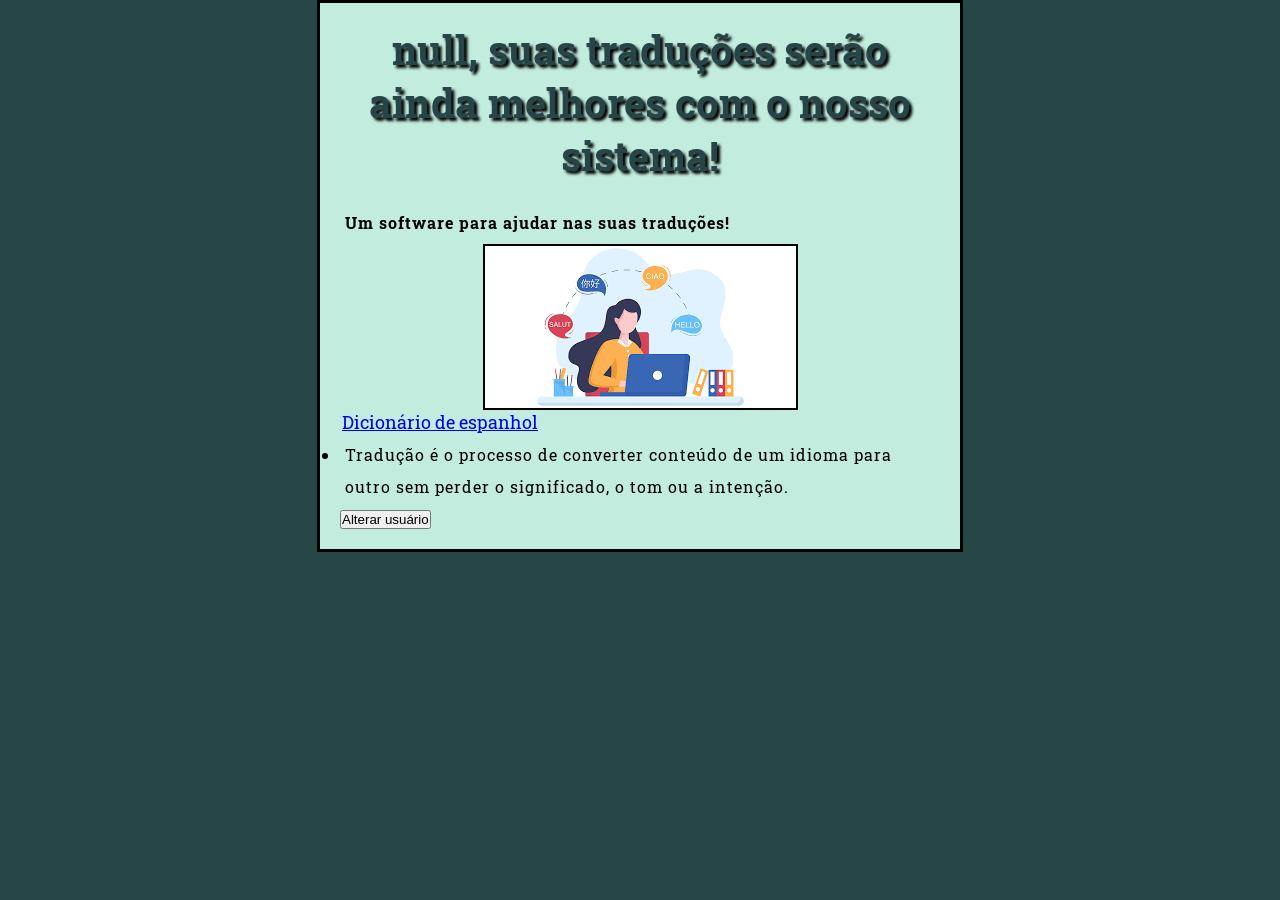
<file: index.html>
<!DOCTYPE html>
<html>
    <head>
        <meta charset="utf-8">
        <link rel="stylesheet" href="./styles/styles.css">
        <title>Mapeamento - Tradução</title>
    </head>

    <body>
        <!--Título da página-->
        <h1>Mapeamento e Tradução</h1>

        <!-- parágrafo da página -->
        <p class="parágrafo-html"> <strong>Um software para ajudar nas suas traduções! </p> </strong>

        <!-- Imagem que representa a tradução -->
        <img src="./images/traducao.png" alt="Imagem que representa tradução">

        <!-- Link utilizando âncora  -->
        <a href="https://www.rae.es/">Dicionário de espanhol</a>

        <!-- Lista não ordenada -->
        <ul>
            <li id = "item1">Tradução é o processo de converter conteúdo de um idioma para outro sem perder o significado, o tom ou a intenção.</li>
        </ul>

        <button>Alterar usuário</button>

    <script src="./scripts/scripts.js"></script>

    

    </body>
</html>
</file>
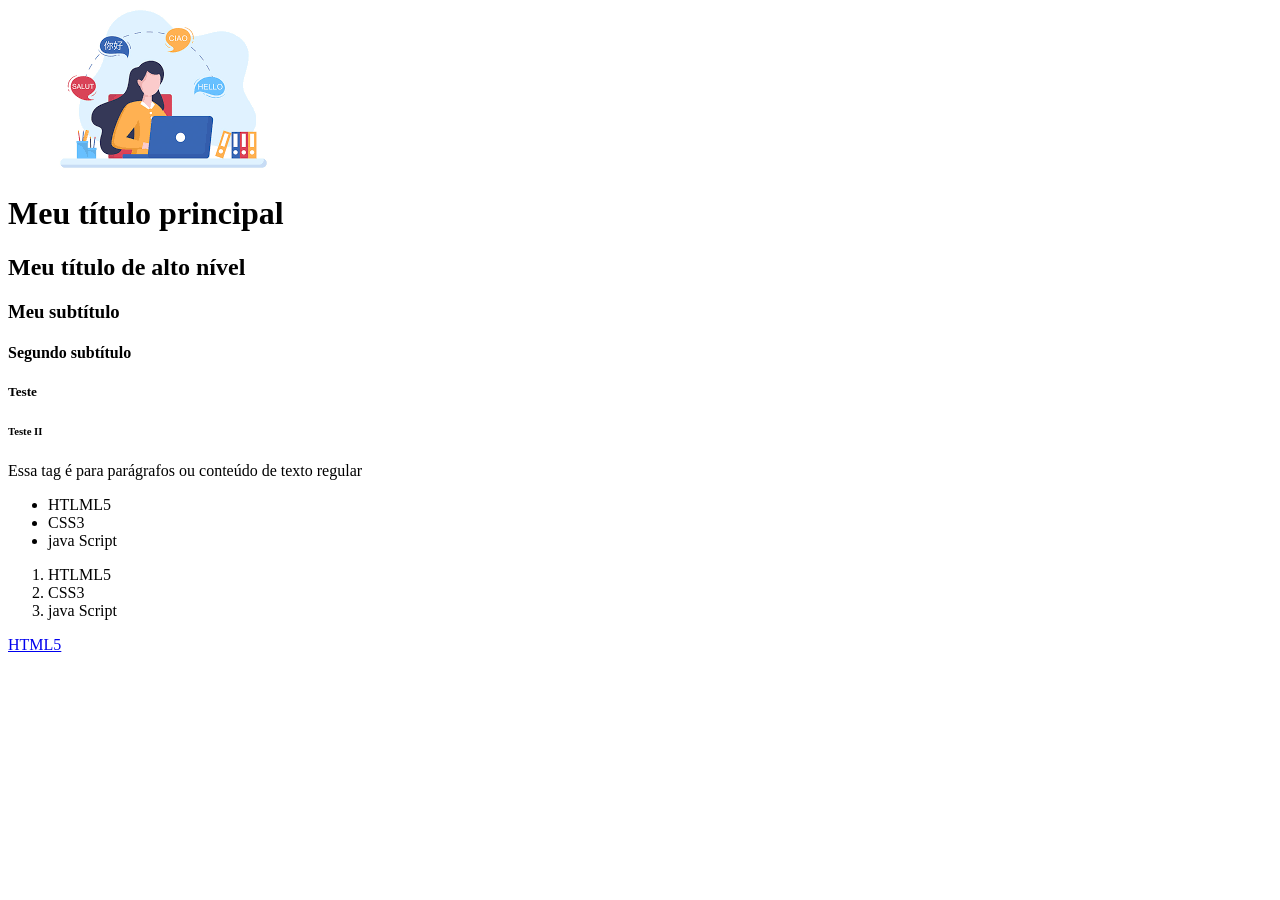
<file: teste.html>
<!DOCTYPE html>
<html>
    <head>
        <meta charset="utf-8">
        <title>Mapeamento - Tradução</title>
    </head>

    <body>
        <img src="./images/traducao.png" alt="Imagem que representa tradução">
        
        <h1>Meu título principal</h1>
        <h2>Meu título de alto nível</h2>
        <h3>Meu subtítulo</h3>
        <h4>Segundo subtítulo</h4>
        <h5>Teste</h5>
        <h6>Teste II</h6>

        <p>Essa tag é para parágrafos ou conteúdo de texto regular</p>

        <ul>
            <li>HTLML5</li>
            <li>CSS3</li>
            <li>java Script</li>
        </ul>

        <ol>
           <li>HTLML5</li>
            <li>CSS3</li>
            <li>java Script</li>
        </ol>

        <a href="https://html5.com.br/guia/introducao-ao-html-5">HTML5</a>
        
    </body>
</html>
</file>
<file: styles/styles.css>
@import url('https://fonts.googleapis.com/css2?family=Playwrite+DK+Uloopet+Guides&family=Roboto+Slab:wght@100..900&display=swap');

*{
    margin: 0;
    padding: 0;
}

html{
    font-family: "Roboto Slab", serif;
    font-size: 15px;
    background-color: #264546 
}

body{
    background-color: #c2ecde;
    width: 600px;
    margin: 0 auto;
    padding: 0 20px 20px 20px;
    border: 3px solid black;
}

h1{
    font-size: 40px;
    text-align: center;
    text-shadow: 3px 3px 3px black;
    color: #264546; 
    padding: 20px 0;

}

p, li{
    font-size: 16px;
    line-height: 2;
    letter-spacing: 1px;
    padding: 5px;

}

img{
    display: block;
    margin: 0 auto;
    border: 2px solid black;
}

a{
    font-size: 18px;
    text-align: center;
    margin: 2px;
}
</file>
